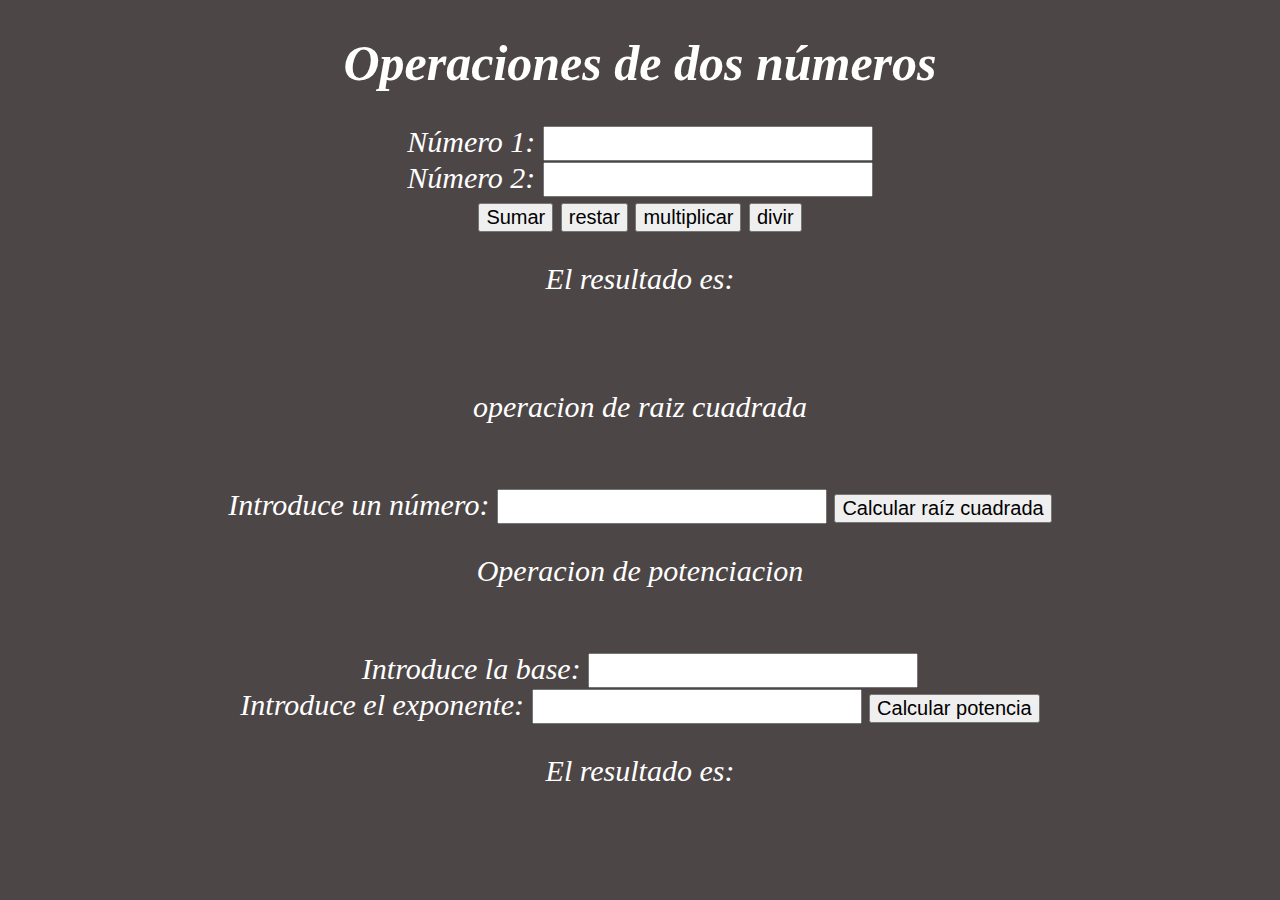
<file: backup.html>
<!DOCTYPE html>
<html lang="en">
<head>
    <meta charset="UTF-8">
    <meta http-equiv="X-UA-Compatible" content="IE=edge">
    <meta name="viewport" content="width=device-width, initial-scale=1.0">



    <title>Operacion de dos números</title>
    <script>
    function sumar() {
    var num1 = parseInt(document.getElementById("num1").value);
    var num2 = parseInt(document.getElementById("num2").value);
    var resultado = num1 + num2;
    document.getElementById("resultado").innerHTML = resultado;
    }
    function restar() {
    var num1 = parseInt(document.getElementById("num1").value);
    var num2 = parseInt(document.getElementById("num2").value);
    var resultado = num1 - num2;
    document.getElementById("resultado").innerHTML = resultado;
    }

    function multiplicar() {
    var num1 = parseInt(document.getElementById("num1").value);
    var num2 = parseInt(document.getElementById("num2").value);
    var resultado = num1 * num2;
    document.getElementById("resultado").innerHTML = resultado;
    }

    function dividir() {
    var num1 = parseInt(document.getElementById("num1").value);
    var num2 = parseInt(document.getElementById("num2").value);
    var resultado = num1 / num2;
    document.getElementById("resultado").innerHTML = resultado;
    }

    function calcularRaizCuadrada() {
			var numero = document.getElementById("numero").value;
			var resultado = Math.sqrt(numero);
			document.getElementById("resultado").innerHTML = "La raíz cuadrada de " + numero + " es " + resultado;}

            function calcularPotencia() {
			var base = document.getElementById("base").value;
			var exponente = document.getElementById("exponente").value;
			var resultado = Math.pow(base, exponente);
			document.getElementById("resultado").innerHTML = base + " elevado a " + exponente + " es igual a " + resultado;
		}


    </script>



</head>
<body>
    <h1>Operaciones de dos números</h1>
    <label for="num1">Número 1:</label>
    <input type="text" id="num1"><br>
    <label for="num2">Número 2:</label>
    <input type="text" id="num2"><br>
    <button onclick="sumar()">Sumar</button>
    <button onclick="restar()">restar</button>
    <button onclick="multiplicar()">multiplicar</button>
    <button onclick="dividir()">divir</button>
    <p>El resultado es: <span id="resultado"></span></p>
    <br>
    <p>operacion de raiz cuadrada</p>
    <br>

    <label for="numero">Introduce un número:</label>
	<input type="number" id="numero">
	<button onclick="calcularRaizCuadrada()">Calcular raíz cuadrada</button>
	<br>
    <p>Operacion de potenciacion</p>
    <br>

    <label for="base">Introduce la base:</label>
	<input type="number" id="base">
    <br>
	<label for="exponente">Introduce el exponente:</label>
	<input type="number" id="exponente">
	<button onclick="calcularPotencia()">Calcular potencia</button>
	
    <br>

    <p>El resultado es: <span id="resultado"></span></p>

    <Style>
        body{
            background-color: rgb(77, 70, 70);
            font-style: italic;
            color: white;
            font-size: 30px;
            text-align: center;
        }
        h1{
            font-size: 50px;
            color: white;
        }
        button{
            font-size: 20px;
            font-stretch: expanded;
            padding-bottom: 20px 60px;}
        input{
            font-size: 25px;
        }
 
    </Style>
    

 </body>
</html>
</file>
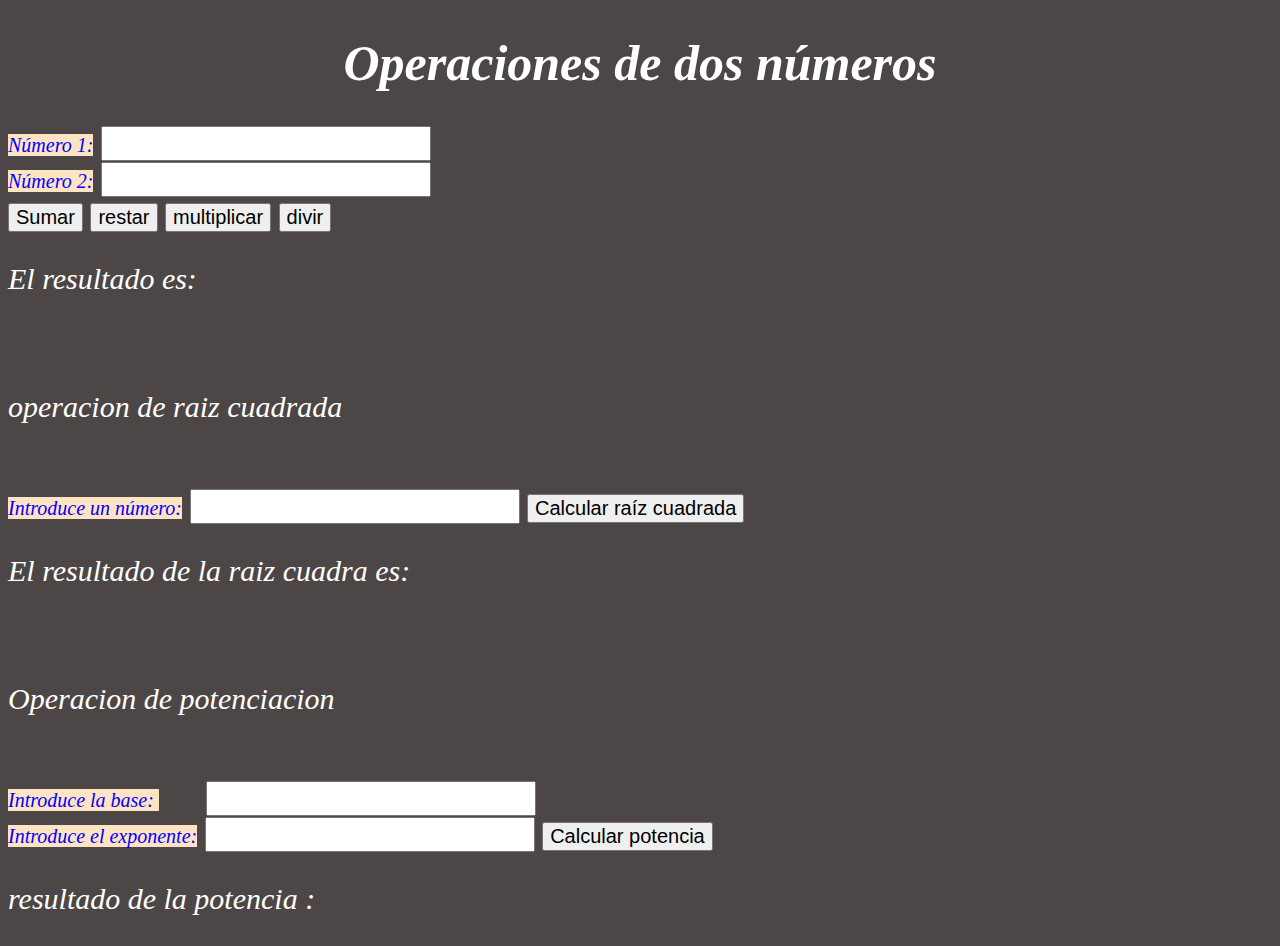
<file: backupcalculadora.html>
<!DOCTYPE html>
<html lang="en">
  <head>
    <meta charset="UTF-8" />
    <meta http-equiv="X-UA-Compatible" content="IE=edge" />
    <meta name="viewport" content="width=device-width, initial-scale=1.0" />

    <title>Operacion de dos números</title>
    <link rel="stylesheet" href="css/style2.css">

    <script>
      function sumar() {
        var num1 = parseInt(document.getElementById("num1").value);
        var num2 = parseInt(document.getElementById("num2").value);
        var resultado = num1 + num2;
        document.getElementById("resultado").innerHTML = resultado;
      }
      function restar() {
        var num1 = parseInt(document.getElementById("num1").value);
        var num2 = parseInt(document.getElementById("num2").value);
        var resultado = num1 - num2;
        document.getElementById("resultado").innerHTML = resultado;
      }

      function multiplicar() {
        var num1 = parseInt(document.getElementById("num1").value);
        var num2 = parseInt(document.getElementById("num2").value);
        var resultado = num1 * num2;
        document.getElementById("resultado").innerHTML = resultado;
      }

      function dividir() {
        var num1 = parseInt(document.getElementById("num1").value);
        var num2 = parseInt(document.getElementById("num2").value);
        var resultado = num1 / num2;
        document.getElementById("resultado").innerHTML = resultado;
      }
    
      function potencia() {
        var num1 = parseInt(document.getElementById("num1").value);
        var num2 = parseInt(document.getElementById("num2").value);
        var resultado = num1 / num2;
        document.getElementById("resultado").innerHTML = resultado;
      }

      function calcularRaizCuadrada() {
        var numero = document.getElementById("numero").value;
        var resultado = Math.sqrt(numero);
        document.getElementById("resultado la raiz cuadrada").innerHTML =
          "La raíz cuadrada de " + numero + " es " + resultado;
      }

      function calcularPotencia() {
        var base = document.getElementById("base").value;
        var exponente = document.getElementById("exponente").value;
        var resultado = Math.pow(base, exponente);
        document.getElementById("resultado de la potencia es").innerHTML =
          base + " elevado a " + exponente + " es igual a " + resultado;
      }
    </script>
  </head>
  <body>
    <h1>Operaciones de dos números</h1>
    <div>

         <label class="lab" for="num1">Número 1:</label>
         <input type="number" id="num1" /><br />
         <label class="lab" for="num2">Número 2:</label>
         <input type="number" id="num2" /><br />
         <button onclick="sumar()">Sumar</button>
         <button onclick="restar()">restar</button>
         <button onclick="multiplicar()">multiplicar</button>
         <button onclick="dividir()">divir</button>

         <p>El resultado es: <span id="resultado"></span></p>
    <br />
    <p>operacion de raiz cuadrada</p>
    <br />
    </div>

    <div>
      <label class="lab" for="numero">Introduce un número:</label>
      <input type="number" id="numero" />
      <button onclick="calcularRaizCuadrada()">Calcular raíz cuadrada</button>
      <br />
      <p>El resultado de la raiz cuadra es: <span id="resultado la raiz cuadrada"></span></p>
      <br>
      <p>Operacion de potenciacion</p>
      <br />

      
      <label class="lab" for="base">Introduce la base: </label>
      <input class="margin" type="number" id="base" />
      <br />
      <label class="lab" for="exponente">Introduce el exponente:</label>
      <input type="number" id="exponente" />
      <button onclick="calcularPotencia()">Calcular potencia</button>

      <br />

      
      <p>resultado de la potencia : <span id="resultado de la potencia es"></span></p>
    </div>
  </body>
</html>
</file>
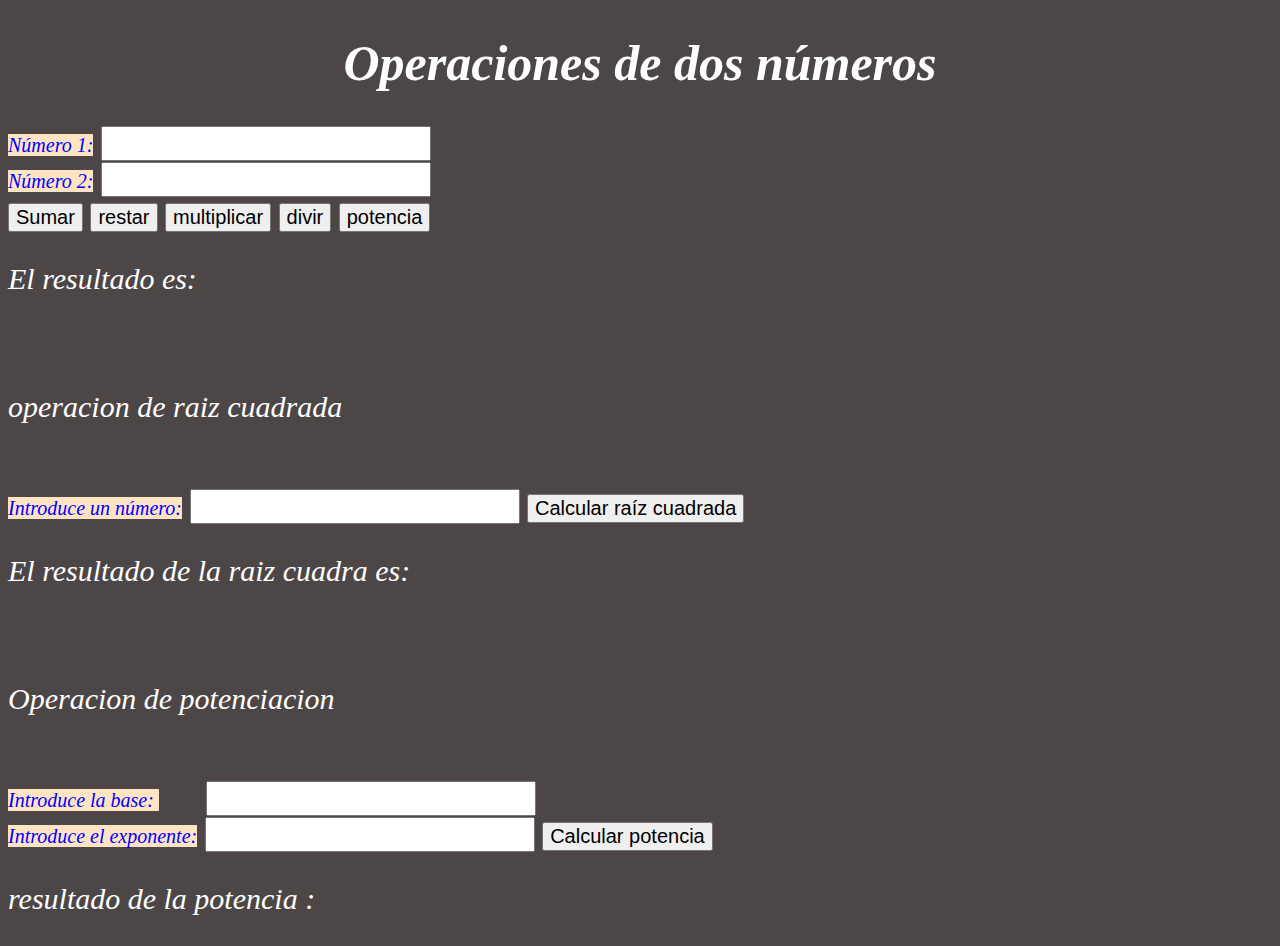
<file: backupcalculadora2.html>
<!DOCTYPE html>
<html lang="en">
  <head>
    <meta charset="UTF-8" />
    <meta http-equiv="X-UA-Compatible" content="IE=edge" />
    <meta name="viewport" content="width=device-width, initial-scale=1.0" />

    <title>Operacion de dos números</title>
    <link rel="stylesheet" href="css/style2.css">

    <script>
      function sumar() {
        var num1 = parseInt(document.getElementById("num1").value);
        var num2 = parseInt(document.getElementById("num2").value);
        var resultado = num1 + num2;
        document.getElementById("resultado").innerHTML = resultado;
      }
      function restar() {
        var num1 = parseInt(document.getElementById("num1").value);
        var num2 = parseInt(document.getElementById("num2").value);
        var resultado = num1 - num2;
        document.getElementById("resultado").innerHTML = resultado;
      }

      function multiplicar() {
        var num1 = parseInt(document.getElementById("num1").value);
        var num2 = parseInt(document.getElementById("num2").value);
        var resultado = num1 * num2;
        document.getElementById("resultado").innerHTML = resultado;
      }

      function dividir() {
        var num1 = parseInt(document.getElementById("num1").value);
        var num2 = parseInt(document.getElementById("num2").value);
        var resultado = num1 / num2;
        document.getElementById("resultado").innerHTML = resultado;
      }
    
      function potencia() {
        var num1 = parseInt(document.getElementById("num1").value);
        var num2 = parseInt(document.getElementById("num2").value);
        var resultado = num1 / num2;
        document.getElementById("resultado").innerHTML = resultado;
      }


      function calcularRaizCuadrada() {
        var num1 = document.getElementById("numero").value;
        var resultado = Math.sqrt(num1);
        document.getElementById("resultado la raiz cuadrada").innerHTML =
          "La raíz cuadrada de " + numero + " es " + resultado;
      }

      function calcularRaizCuadrada() {
        var numero = document.getElementById("numero").value;
        var resultado = Math.sqrt(numero);
        document.getElementById("resultado la raiz cuadrada").innerHTML =
          "La raíz cuadrada de " + numero + " es " + resultado;
      }

      function calcularPotencia() {
        var base = document.getElementById("base").value;
        var exponente = document.getElementById("exponente").value;
        var resultado = Math.pow(base, exponente);
        document.getElementById("resultado de la potencia es").innerHTML =
          base + " elevado a " + exponente + " es igual a " + resultado;
      }
    </script>
  </head>
  <body>
    <h1>Operaciones de dos números</h1>
    <div>

         <label class="lab" for="num1">Número 1:</label>
         <input type="number" id="num1" /><br />
         <label class="lab" for="num2">Número 2:</label>
         <input type="number" id="num2" /><br />
         <button onclick="sumar()">Sumar</button>
         <button onclick="restar()">restar</button>
         <button onclick="multiplicar()">multiplicar</button>
         <button onclick="dividir()">divir</button>
         <button onclick="calcularRaizCuadrada()">potencia</button>

         

         <p>El resultado es: <span id="resultado"></span></p>
    <br />
    <p>operacion de raiz cuadrada</p>
    <br />
    </div>

    <div>
      <label class="lab" for="numero">Introduce un número:</label>
      <input type="number" id="numero" />
      <button onclick="calcularRaizCuadrada()">Calcular raíz cuadrada</button>
      <br />
      <p>El resultado de la raiz cuadra es: <span id="resultado la raiz cuadrada"></span></p>
      <br>
      <p>Operacion de potenciacion</p>
      <br />

      
      <label class="lab" for="base">Introduce la base: </label>
      <input class="margin" type="number" id="base" />
      <br />
      <label class="lab" for="exponente">Introduce el exponente:</label>
      <input type="number" id="exponente" />
      <button onclick="calcularPotencia()">Calcular potencia</button>

      <br />

      
      <p>resultado de la potencia : <span id="resultado de la potencia es"></span></p>
    </div>
  </body>
</html>
</file>
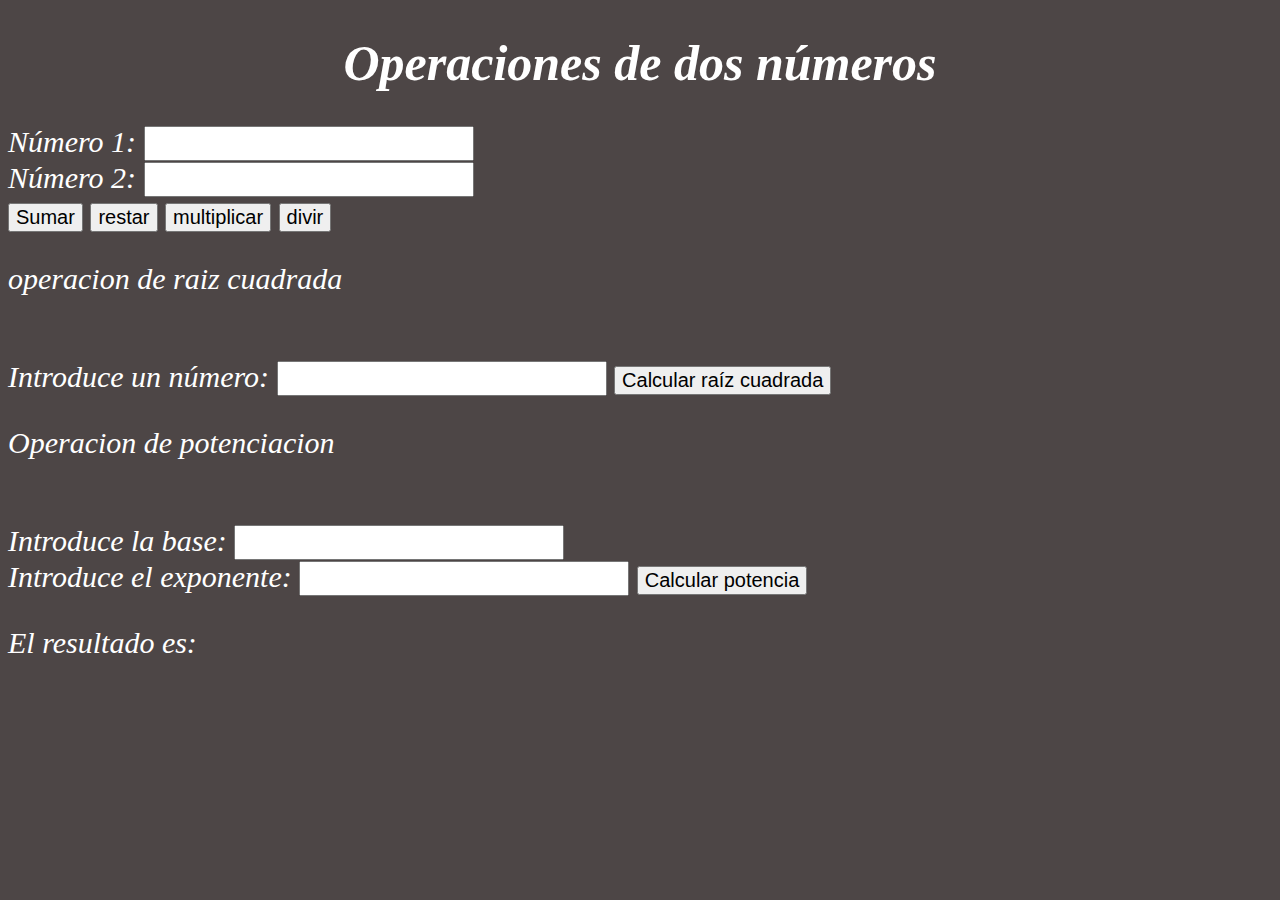
<file: calculadora.html>
<!DOCTYPE html>
<html lang="en">
  <head>
    <meta charset="UTF-8" />
    <meta http-equiv="X-UA-Compatible" content="IE=edge" />
    <meta name="viewport" content="width=device-width, initial-scale=1.0" />

    <title>Operacion de dos números</title>
    <style>
      body {
        background-color: rgb(77, 70, 70);
        font-style: italic;
        color: white;
        font-size: 30px;
      }
      h1 {
        font-size: 50px;
        color: white;
        text-align: center;
      }
      button {
        font-size: 20px;
        font-stretch: expanded;
        padding-bottom: 20px 60px;
      }
      input {
        font-size: 25px;
      }
      div {
        text-align: left;

      }
    </style>

    <script>
      function sumar() {
        var num1 = parseInt(document.getElementById("num1").value);
        var num2 = parseInt(document.getElementById("num2").value);
        var resultado = num1 + num2;
        document.getElementById("resultado").innerHTML = resultado;
      }
      function restar() {
        var num1 = parseInt(document.getElementById("num1").value);
        var num2 = parseInt(document.getElementById("num2").value);
        var resultado = num1 - num2;
        document.getElementById("resultado").innerHTML = resultado;
      }

      function multiplicar() {
        var num1 = parseInt(document.getElementById("num1").value);
        var num2 = parseInt(document.getElementById("num2").value);
        var resultado = num1 * num2;
        document.getElementById("resultado").innerHTML = resultado;
      }

      function dividir() {
        var num1 = parseInt(document.getElementById("num1").value);
        var num2 = parseInt(document.getElementById("num2").value);
        var resultado = num1 / num2;
        document.getElementById("resultado").innerHTML = resultado;
      }

      function calcularRaizCuadrada() {
        var numero = document.getElementById("numero").value;
        var resultado = Math.sqrt(numero);
        document.getElementById("resultado").innerHTML =
          "La raíz cuadrada de " + numero + " es " + resultado;
      }

      function calcularPotencia() {
        var base = document.getElementById("base").value;
        var exponente = document.getElementById("exponente").value;
        var resultado = Math.pow(base, exponente);
        document.getElementById("resultado").innerHTML =
          base + " elevado a " + exponente + " es igual a " + resultado;
      }
    </script>
  </head>
  <body>
    <h1>Operaciones de dos números</h1>
    <div></div>

         <label for="num1">Número 1:</label>
         <input type="text" id="num1" /><br />
         <label for="num2">Número 2:</label>
         <input type="text" id="num2" /><br />
         <button onclick="sumar()">Sumar</button>
         <button onclick="restar()">restar</button>
         <button onclick="multiplicar()">multiplicar</button>
         <button onclick="dividir()">divir</button>
    <br />
    <p>operacion de raiz cuadrada</p>
    <br />
    </div>

    <div>
      <label for="numero">Introduce un número:</label>
      <input type="number" id="numero" />
      <button onclick="calcularRaizCuadrada()">Calcular raíz cuadrada</button>
      <br />
      <p>Operacion de potenciacion</p>
      <br />

      
      <label for="base">Introduce la base: </label>
      <input type="number" id="base" />
      <br />
      <label for="exponente">Introduce el exponente:</label>
      <input type="number" id="exponente" />
      <button onclick="calcularPotencia()">Calcular potencia</button>

      <br />

      <p>El resultado es: <span id="resultado"></span></p>
    </div>
  </body>
</html>
</file>
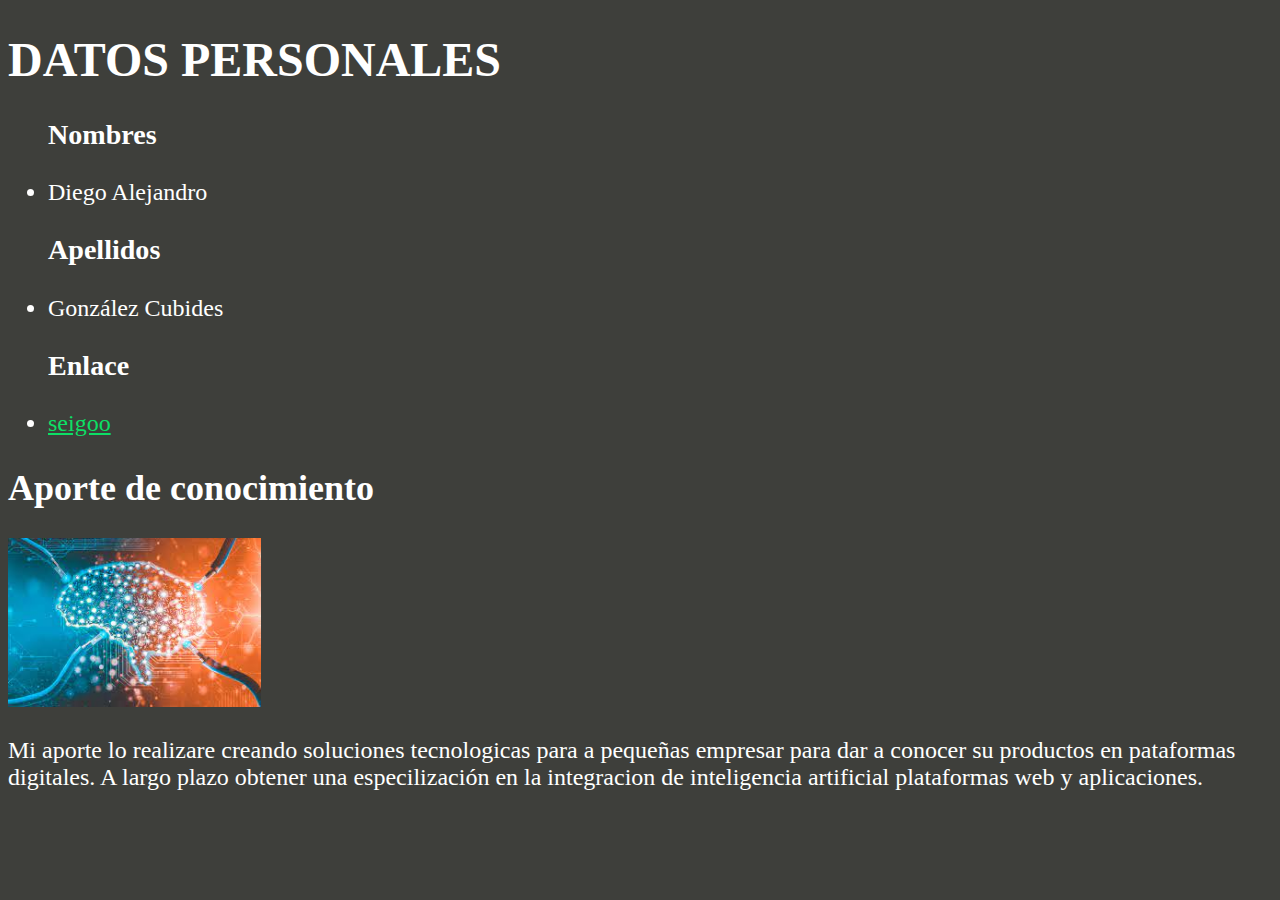
<file: enlaces.html>
<!DOCTYPE html>
<html lang="en">
<head>
    <meta charset="UTF-8">
    <meta http-equiv="X-UA-Compatible" content="IE=edge">
    <meta name="viewport" content="width=device-width, initial-scale=1.0">
    <title>Enlaces</title>
    <style>
        body{
            background-color: rgb(62, 63, 59);
            color: white;
            font-size: 1.5rem;
        }
        a{
            color: rgb(13, 223, 101);
        }
        
    </style>
</head>
<body>
    <h1>DATOS PERSONALES</h1>

    <ul>
        <h3>Nombres</h3>
        <li>Diego Alejandro</li>
        <h3>Apellidos</h3>
        <li>González Cubides</li>
        <h3>Enlace</h3>
        <li><a href="https://seigoo.com" target="_blank">seigoo</a></li>
    </ul>

    <h2>Aporte de conocimiento</h2>

    <img src="image/intel.jpg" alt="Inteligencia artificial" width="20%">

    <p>Mi aporte lo realizare creando soluciones tecnologicas para a pequeñas empresar para  dar  a conocer su productos  en pataformas  digitales.
    A largo plazo obtener una especilización  en la  integracion de  inteligencia artificial plataformas web y aplicaciones.
    </p>
</body>
</html>
</file>
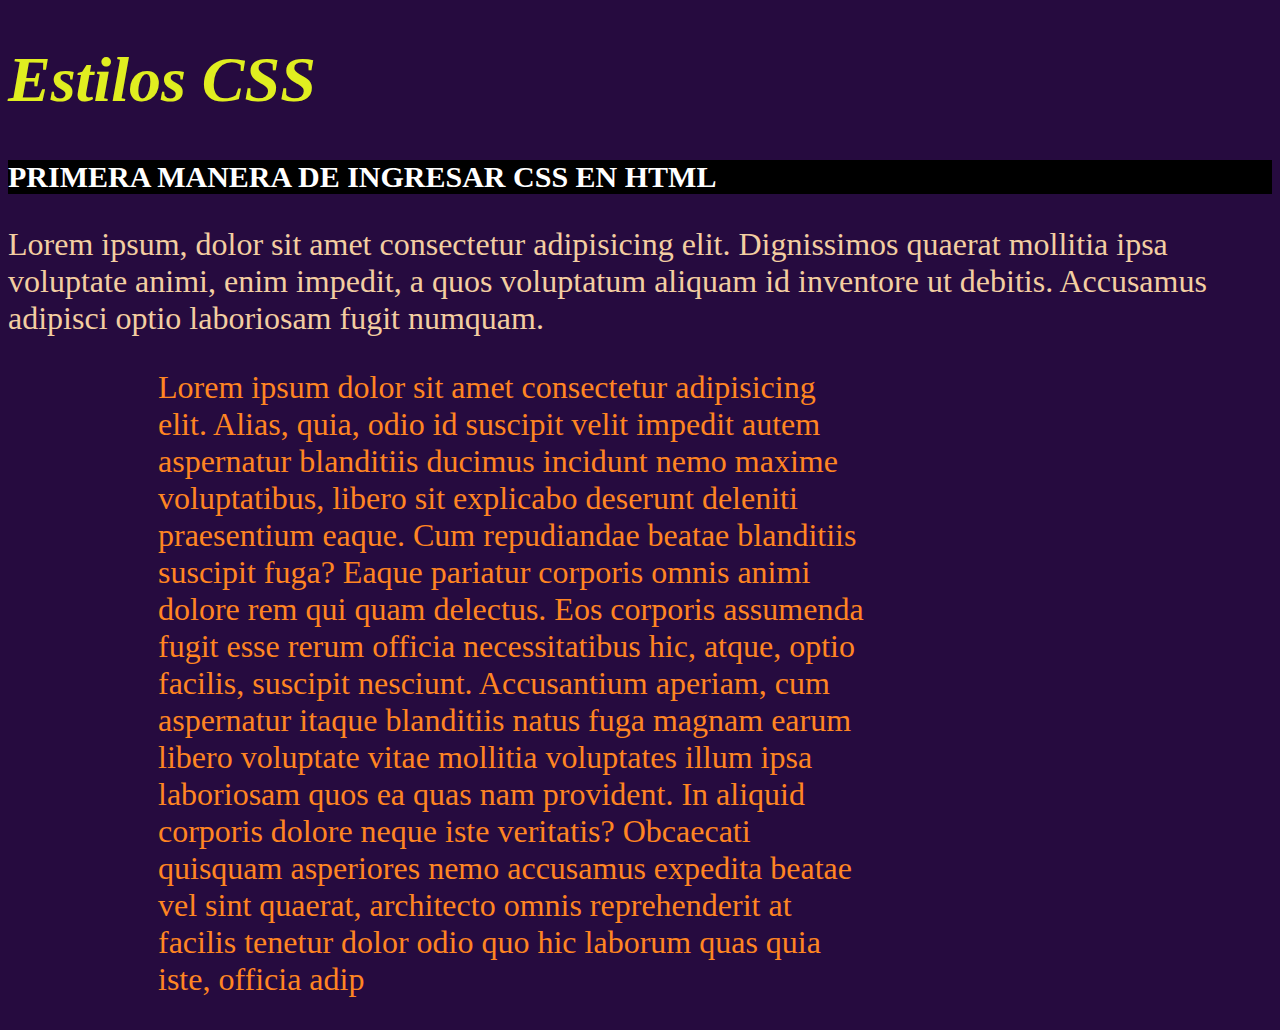
<file: estilocss.html>
<!DOCTYPE html>
<html lang="en">
  <head>
    <meta charset="UTF-8" />
    <meta http-equiv="X-UA-Compatible" content="IE=edge" />
    <meta name="viewport" content="width=device-width, initial-scale=1.0" />
    <title>Estilos CSS</title>
    <link rel="stylesheet" href="css/style.css" />
   
   
   
    <!--<style>    SEGUNDA FORMA  DE CSS EN HTML
        p{
            font-size: 25px;
            color: rgb(63, 233, 20);
        }
        .p{
            color:yellowgreen;
        }
        #body{
            background-color:rgb(85, 85, 85);
        }

    </style>-->
  </head>
  <body id="body">
    
    <div>
    <h1 class="h1">Estilos CSS</h1>
    <!--PRIMERA MANERA DE INGRESAR CSS EN HTML-->
    <h2 style="background-color: rgb(0, 0, 0); font-size: 30px; color: white">
      PRIMERA MANERA DE INGRESAR CSS EN HTML
    </h2>
</div>
<div>
    <p class="pa">Lorem ipsum, dolor sit amet consectetur adipisicing elit. Dignissimos quaerat mollitia ipsa voluptate animi, enim impedit, a quos voluptatum aliquam id inventore ut debitis. Accusamus adipisci optio laboriosam fugit numquam.</p>
</div>
<div id="div">
    <p class="plus">
      Lorem ipsum dolor sit amet consectetur adipisicing elit. Alias, quia, odio
      id suscipit velit impedit autem aspernatur blanditiis ducimus incidunt
      nemo maxime voluptatibus, libero sit explicabo deserunt deleniti
      praesentium eaque. Cum repudiandae beatae blanditiis suscipit fuga? Eaque
      pariatur corporis omnis animi dolore rem qui quam delectus. Eos corporis
      assumenda fugit esse rerum officia necessitatibus hic, atque, optio
      facilis, suscipit nesciunt. Accusantium aperiam, cum aspernatur itaque
      blanditiis natus fuga magnam earum libero voluptate vitae mollitia
      voluptates illum ipsa laboriosam quos ea quas nam provident. In aliquid
      corporis dolore neque iste veritatis? Obcaecati quisquam asperiores nemo
      accusamus expedita beatae vel sint quaerat, architecto omnis reprehenderit
      at facilis tenetur dolor odio quo hic laborum quas quia iste, officia
      adip
    </p>
</div>
  </body>
</html>
</file>
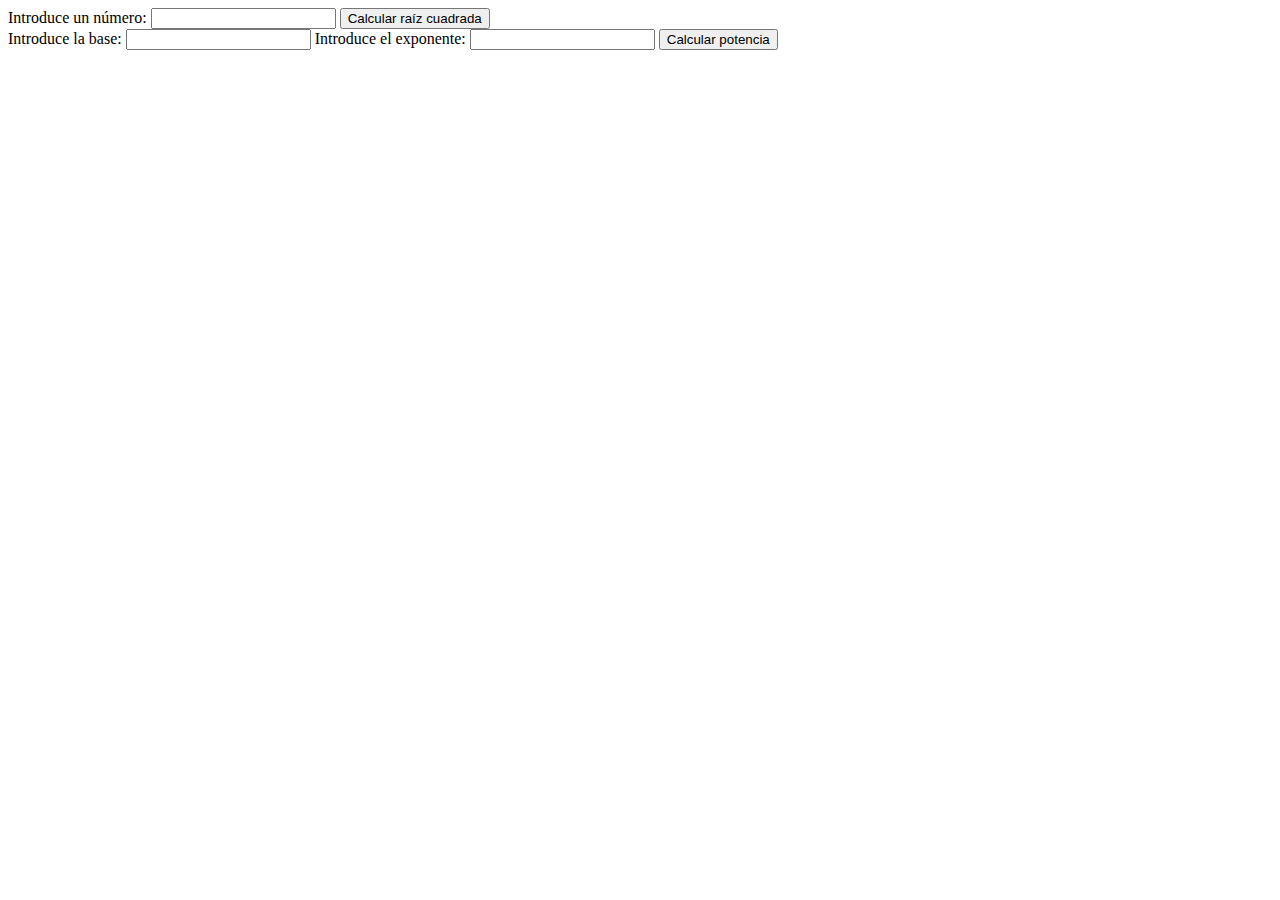
<file: raiz.html>
<!DOCTYPE html>
<html>
<head>
    <meta charset="utf-8">
	<title>Raíz cuadrada en HTML</title>
	<script>
		function calcularRaizCuadrada() {
			var numero = document.getElementById("numero").value;
			var resultado = Math.sqrt(numero);
			document.getElementById("resultado").innerHTML = "La raíz cuadrada de " + numero + " es " + resultado;
		}

        function calcularPotencia() {
			var base = document.getElementById("base").value;
			var exponente = document.getElementById("exponente").value;
			var resultado = Math.pow(base, exponente);
			document.getElementById("resultado").innerHTML = base + " elevado a " + exponente + " es igual a " + resultado;
		}
	</script>
</head>
<body>
	<label for="numero">Introduce un número:</label>
	<input type="number" id="numero">
	<button onclick="calcularRaizCuadrada()">Calcular raíz cuadrada</button>
	<br>

    <label for="base">Introduce la base:</label>
	<input type="number" id="base">
	<label for="exponente">Introduce el exponente:</label>
	<input type="number" id="exponente">
	<button onclick="calcularPotencia()">Calcular potencia</button>
	<p id="resultado"></p>

</body>
</html>
</file>
<file: css/style2.css>
body {
    background-color: rgb(77, 70, 70);
    font-style: italic;
    color: white;
    font-size: 30px;
  }
  h1 {
    font-size: 50px;
    color: white;
    text-align: center;
  }
  button {
    font-size: 20px;
    font-stretch: expanded;
    padding-bottom: 20px 60px;

  }
  input {
    font-size: 25px;
  }
  div {
    text-align: left;

  }
  .lab{
    color: blue;
    background-color: bisque;
    font-size: 20px;
    
  }
  .margin{
    position: relative;
    margin-left: 47px;
  }
</file>
<file: css/style.css>
body{
    background-color: rgb(38, 11, 63);
    font-size: 2rem;
    
}

.h1{
    color: rgb(224, 238, 32);
    font-style: italic;
}
.plus{
    color: rgb(255, 133, 34);
    width:80%;
}
#div{
    width: 70%;
    margin-left: 150px;
}
.pa{
    color: rgb(243, 206, 161);
}

#imp{
    margin-left: 20px;
}

.label{
    color: blue;
    background-color: bisque;
    font-size: 20px;
}
</file>
